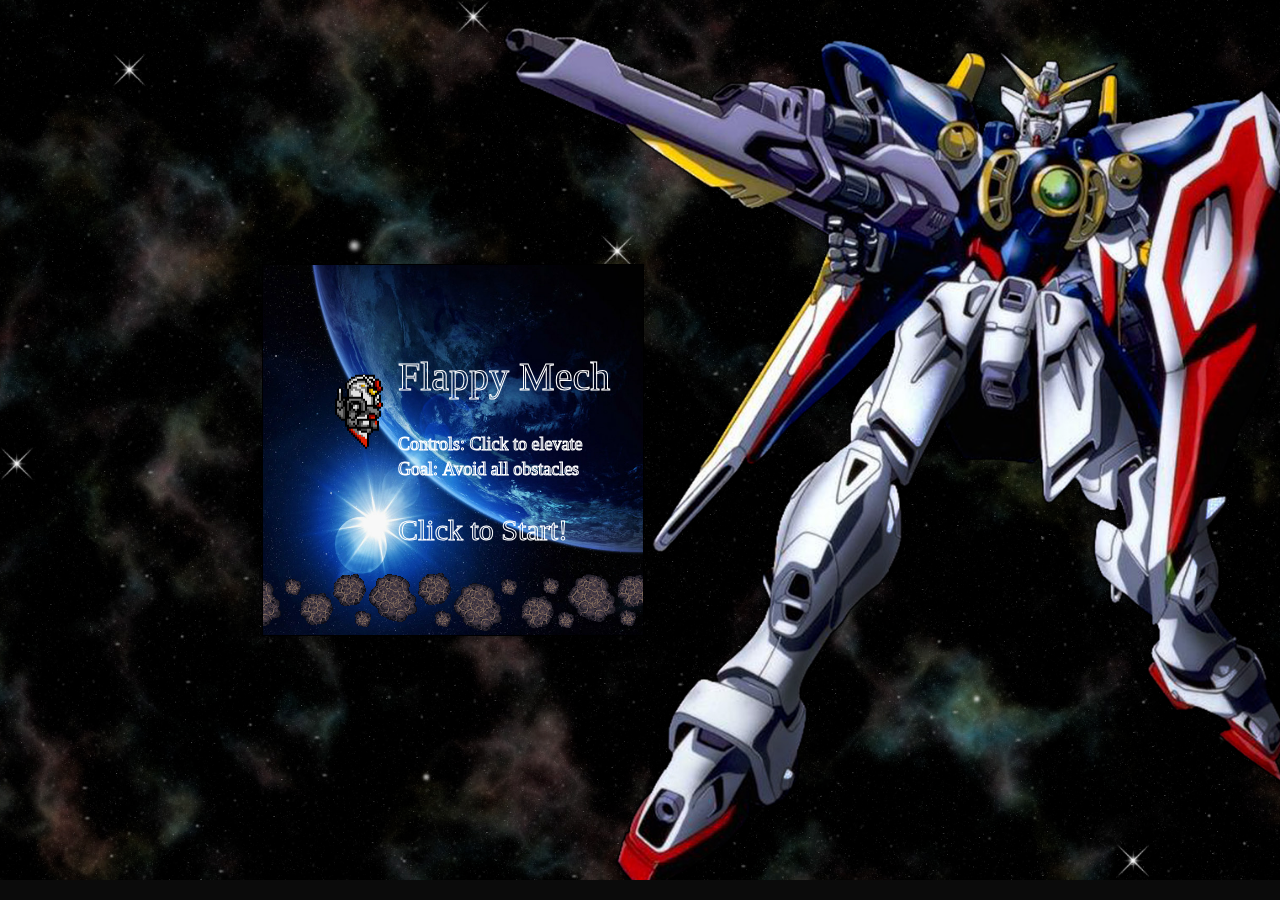
<file: index.html>
<!DOCTYPE html>
<html lang="en">
<head>
    <meta charset="UTF-8">
    <meta name="viewport"
          content="width=device-width, initial-scale=1, maximum-scale=1, minimum-scale=1, user-scalable=no">

    <meta name="apple-mobile-web-app-capable" content="yes">
    <meta name="mobile-web-app-capable" content="yes">

    <title>Flappy Mech</title>
    <link href="GameStyle.css" rel="stylesheet" type="text/css">
    <script src="js/GameSprites.js"></script>
    <script src="js/GameLoop.js"></script>

</head>
<body onload="main()">

</body>
</html>
</file>
<file: GameStyle.css>
canvas {
    display: block;
    position: absolute;
    margin: auto;
    top: 0;
    bottom: 0;
    left: 0;
    right: 375px;
}
body{
    background: url("images/gameBackground.png");
    background-size: cover;
    background-repeat: no-repeat;
    background-color: rgb(11, 11, 11);
}
</file>
